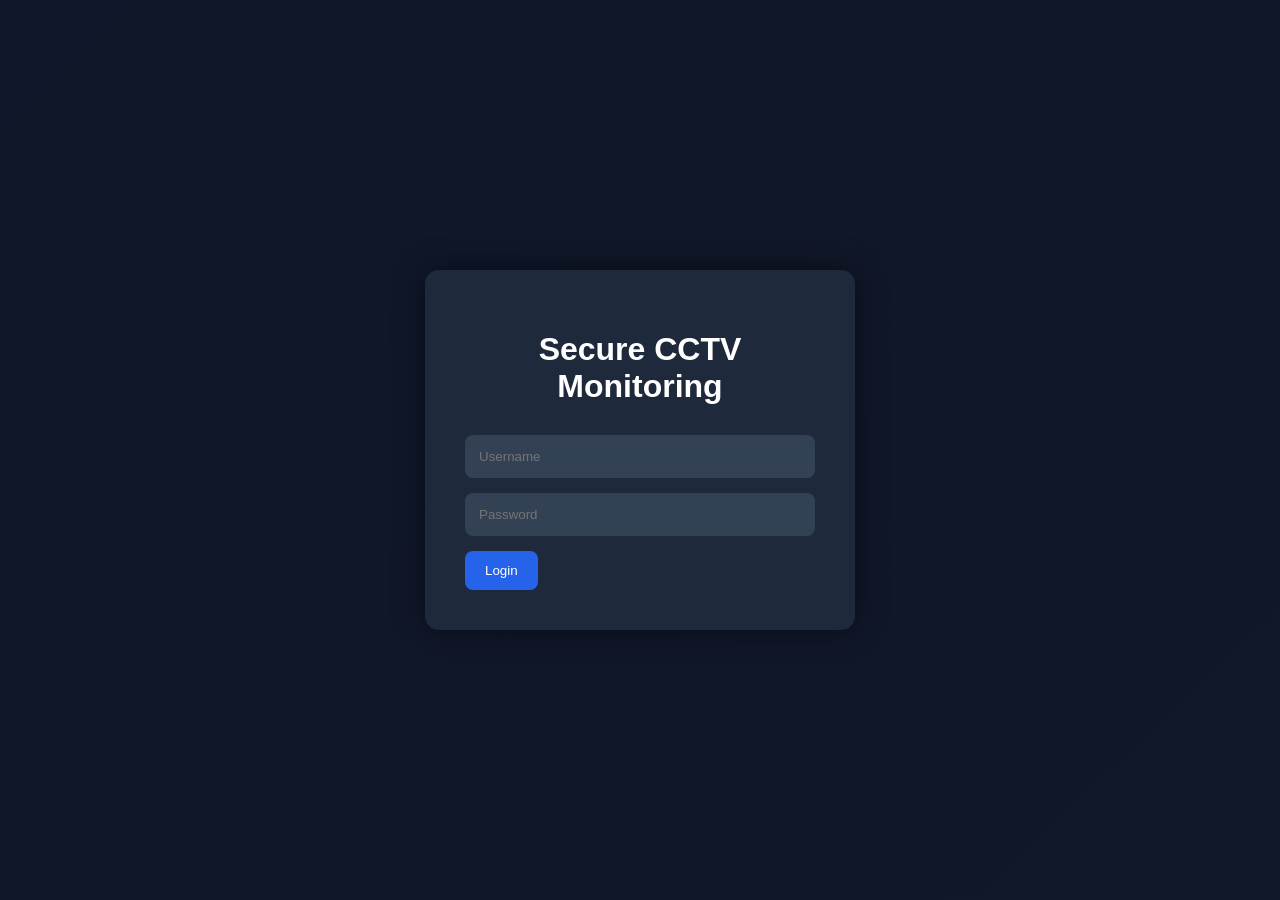
<file: index.html>
<!DOCTYPE html>
<html lang="en">
<head>
    <meta charset="UTF-8">
    <meta name="viewport" content="width=device-width, initial-scale=1.0">
    <title>Secure CCTV Login</title>

    <link rel="stylesheet" href="style.css">
</head>
<body class="login-body">

    <div class="login-container">

        <h1>Secure CCTV Monitoring</h1>

        <form id="loginForm">
            <input type="text" id="username" placeholder="Username">
            <input type="password" id="password" placeholder="Password">
            <button type="submit">Login</button>
        </form>

    </div>

    <script>
    alert("Inline script loaded");

    document.addEventListener("DOMContentLoaded", function () {
        const loginForm = document.getElementById("loginForm");

        loginForm.addEventListener("submit", async function (e) {
            e.preventDefault();

            alert("Login clicked");

            window.location.href = "dashboard.html";
        });
    });
</script>

</body>
</html>
</file>
<file: style.css>
body {
    margin: 0;
    font-family: Arial, sans-serif;
    background: #0f172a;
    color: white;
}

.login-body {
    display: flex;
    justify-content: center;
    align-items: center;
    height: 100vh;
    background: linear-gradient(135deg, #0f172a, #111827);
}

.login-container {
    width: 350px;
    background: #1e293b;
    padding: 40px;
    border-radius: 14px;
    box-shadow: 0 0 30px rgba(0,0,0,0.5);
}

.login-container h1 {
    text-align: center;
    margin-bottom: 30px;
}

.login-container input {
    width: 100%;
    padding: 14px;
    margin-bottom: 15px;
    border: none;
    border-radius: 8px;
    background: #334155;
    color: white;
    box-sizing: border-box;
}

.login-container button,
button {
    background: #2563eb;
    border: none;
    color: white;
    padding: 12px 20px;
    border-radius: 8px;
    cursor: pointer;
    transition: 0.3s;
}

button:hover {
    background: #1d4ed8;
}

.container {
    display: flex;
}

.sidebar {
    width: 260px;
    background: #111827;
    height: 100vh;
    padding: 25px;
    position: fixed;
}

.sidebar h2 {
    margin-bottom: 40px;
}

.sidebar ul {
    list-style: none;
    padding: 0;
}

.sidebar li {
    margin-bottom: 15px;
}
.sidebar a,
.sidebar button {
    color: white;
    text-decoration: none;
    background: transparent;
    border: none;
    font-size: 16px;
    cursor: pointer;
}

.main-content {
    margin-left: 300px;
    padding: 40px;
    width: 100%;
}

.stats-grid,
.admin-grid {
    display: grid;
    grid-template-columns: repeat(auto-fit, minmax(220px, 1fr));
    gap: 20px;
    margin-top: 30px;
}

.card,
.settings-card,
.single-camera-card,
.camera-preview {
    background: #1e293b;
    padding: 20px;
    border-radius: 14px;
}

.camera-preview img,
.single-camera-card img {
    width: 100%;
    border-radius: 12px;
    margin-top: 20px;
}
.camera-header {
    display: flex;
    justify-content: space-between;
    align-items: center;
}

.camera-controls {
    margin-top: 20px;
    display: flex;
    gap: 15px;
}

.online {
    color: #22c55e;
    font-weight: bold;
}

.logs-header {
    display: flex;
    justify-content: space-between;
    align-items: center;
}

#searchLogs {
    width: 100%;
    padding: 14px;
    margin-top: 20px;
    margin-bottom: 20px;
    border-radius: 8px
}
</file>
